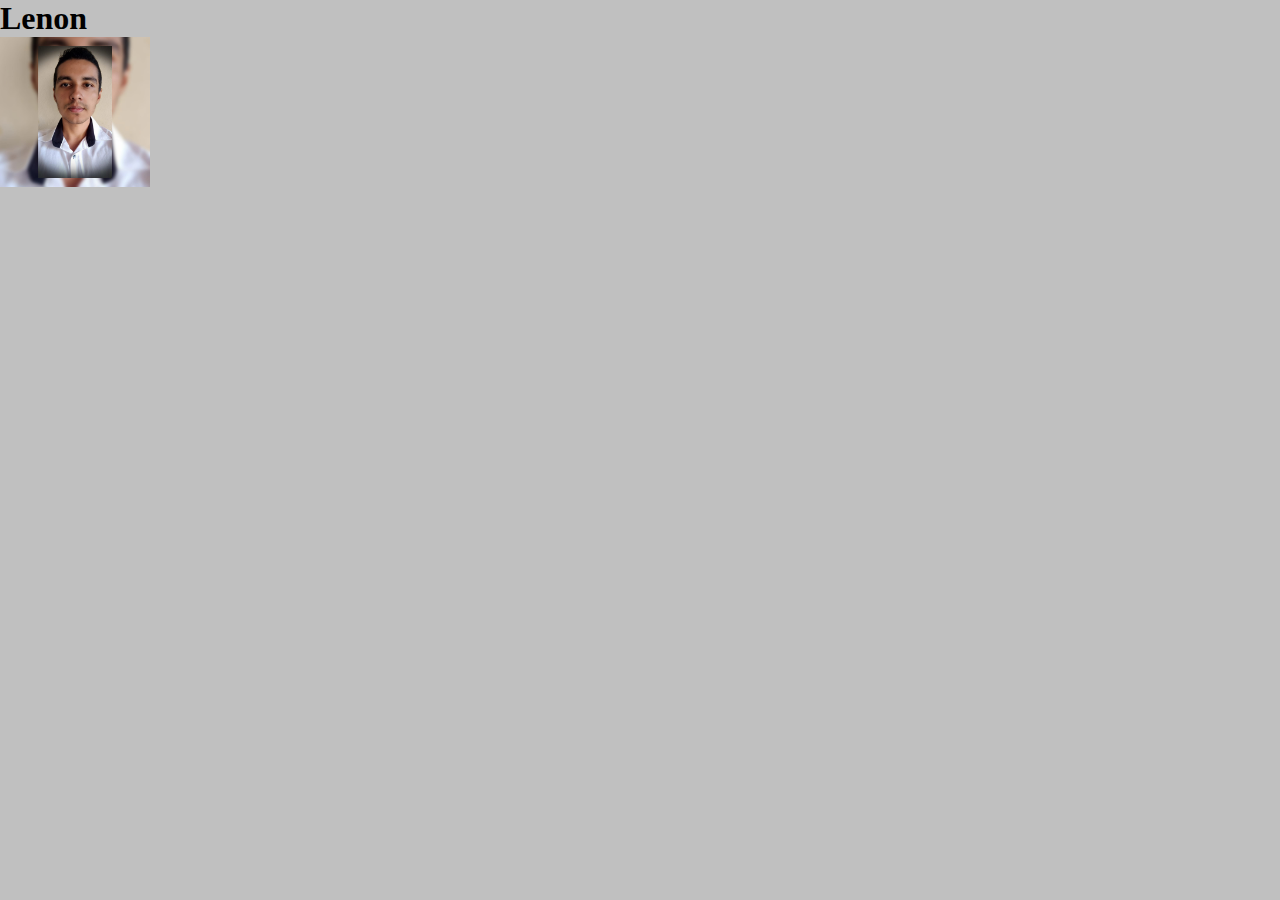
<file: Portifolio/index.html>
<!DOCTYPE html>
<html lang="pt-br">
<head>
  <meta charset="UTF-8">
  <meta http-equiv="X-UA-Compatible" content="IE=edge">
  <meta name="viewport" content="width=device-width, initial-scale=1.0">
  <title>Lenon Portifolio</title>
  <link rel="stylesheet" href="style.css">
</head>
<body>
  <h1>Lenon</h1>
  <img src="/Portifolio/img/lenon.jpeg" class="fotoLenon" alt="foto lenon">
</body>
</html>
</file>
<file: Portifolio/style.css>
* {
    margin: 0;
    padding: 0;
    border: 0;
}
body {
    background-color: silver;
}

.fotoLenon {
    border: center;
    width: 150px;
    height: 150px;
}
</file>
